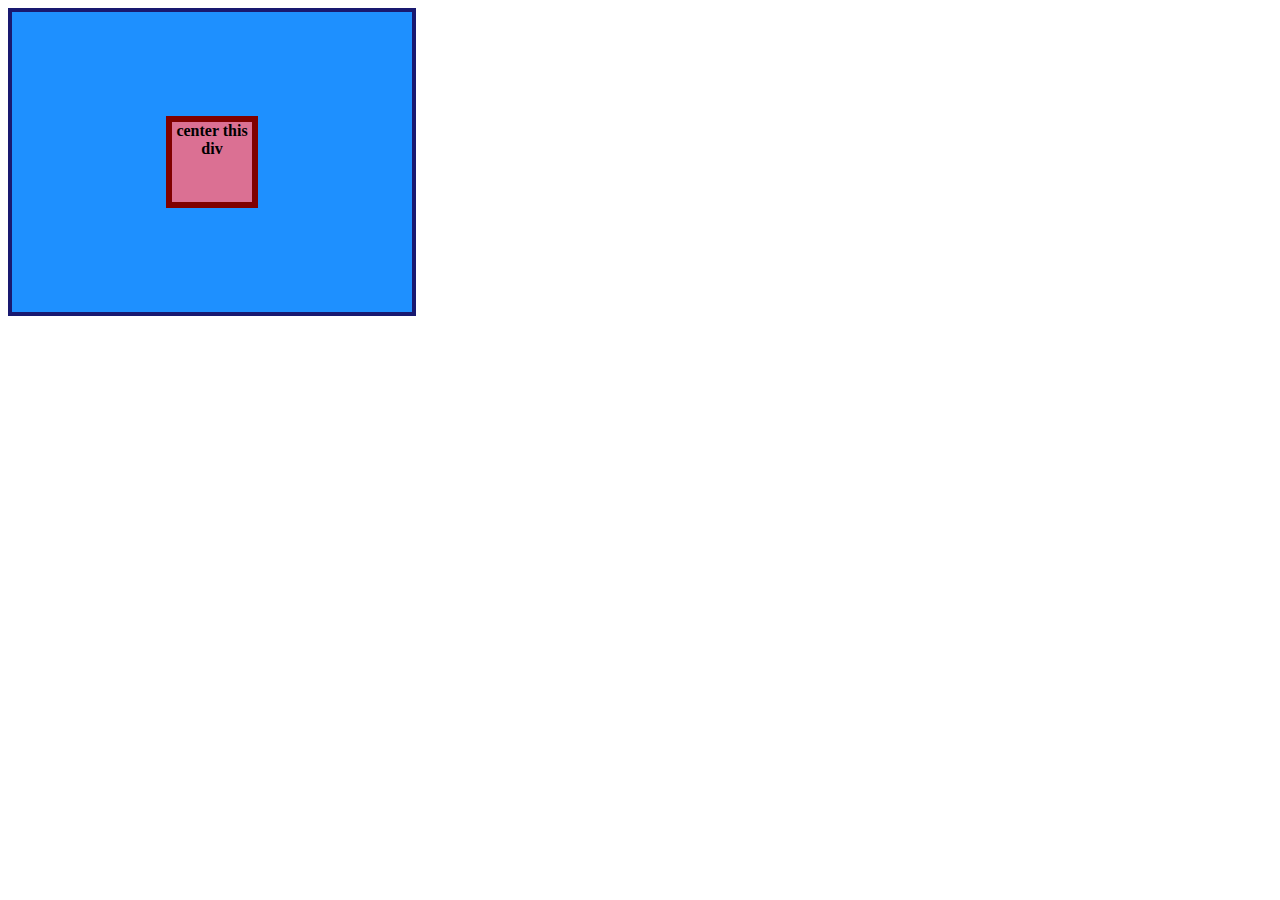
<file: flex/01-flex-center/index.html>
<!DOCTYPE html>
<html lang="en">

<head>
  <meta charset="UTF-8">
  <meta http-equiv="X-UA-Compatible" content="IE=edge">
  <meta name="viewport" content="width=device-width, initial-scale=1.0">
  <title>CENTER THIS DIV</title>
  <link rel="stylesheet" href="style.css">
</head>

<body>
  <div class="container">
    <div class="box">center this div</div>
  </div>
</body>

</html>
</file>
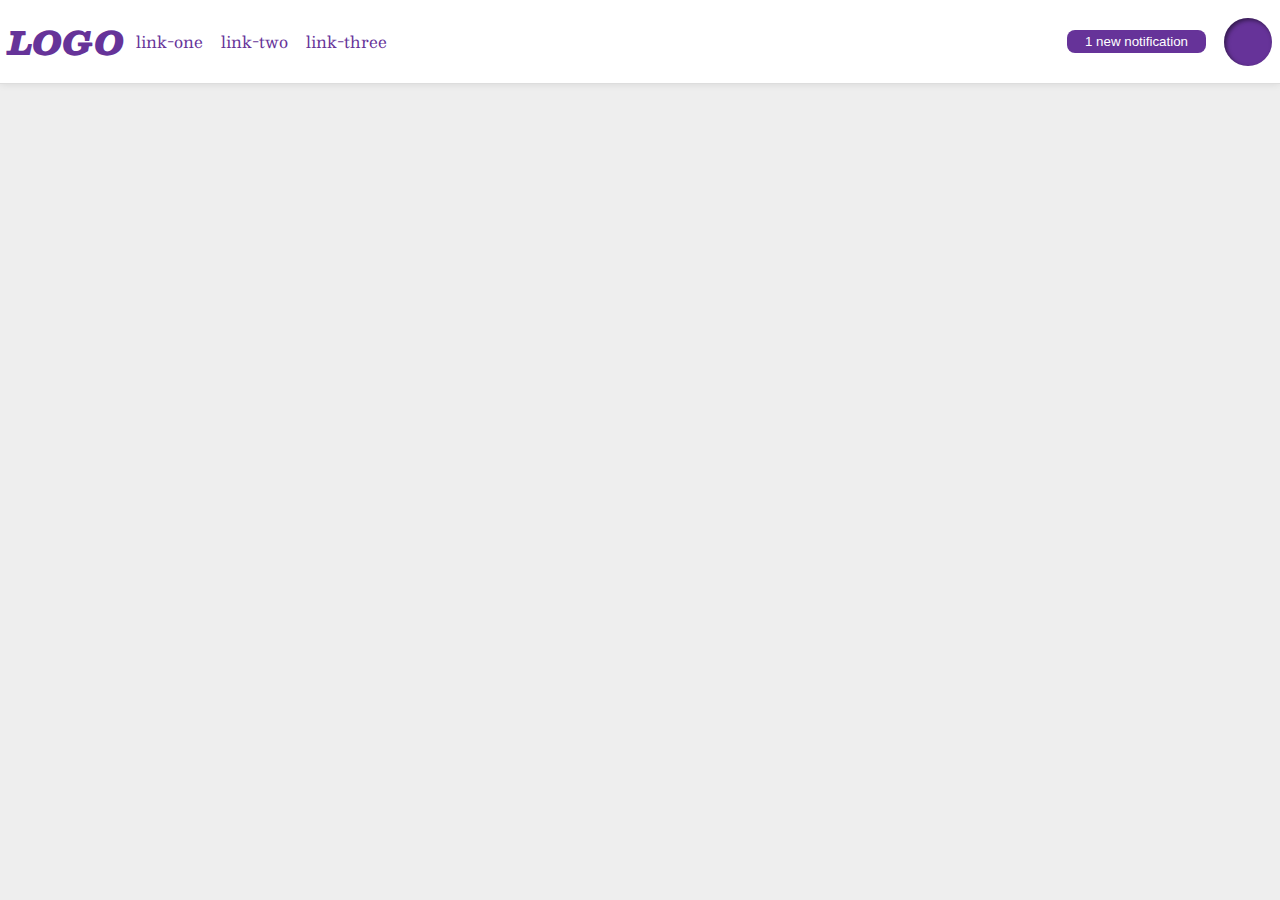
<file: flex/03-flex-header-2/index.html>
<!DOCTYPE html>
<html lang="en">

<head>
  <meta charset="UTF-8">
  <meta http-equiv="X-UA-Compatible" content="IE=edge">
  <meta name="viewport" content="width=device-width, initial-scale=1.0">
  <title>Flex Header 2</title>
  <link rel="stylesheet" href="style.css">
</head>

<body>
  <div class="header">
    <div class="left-links">
      <div class="logo">
        LOGO
      </div>
      <ul class="links">
        <li><a href="google.com">link-one</a></li>
        <li><a href="google.com">link-two</a></li>
        <li><a href="google.com">link-three</a></li>
      </ul>
    </div>
    <div class="right-links">
      <button class="notifications">
        1 new notification
      </button>
      <div class="profile-image"></div>
    </div>
  </div>
</body>

</html>
</file>
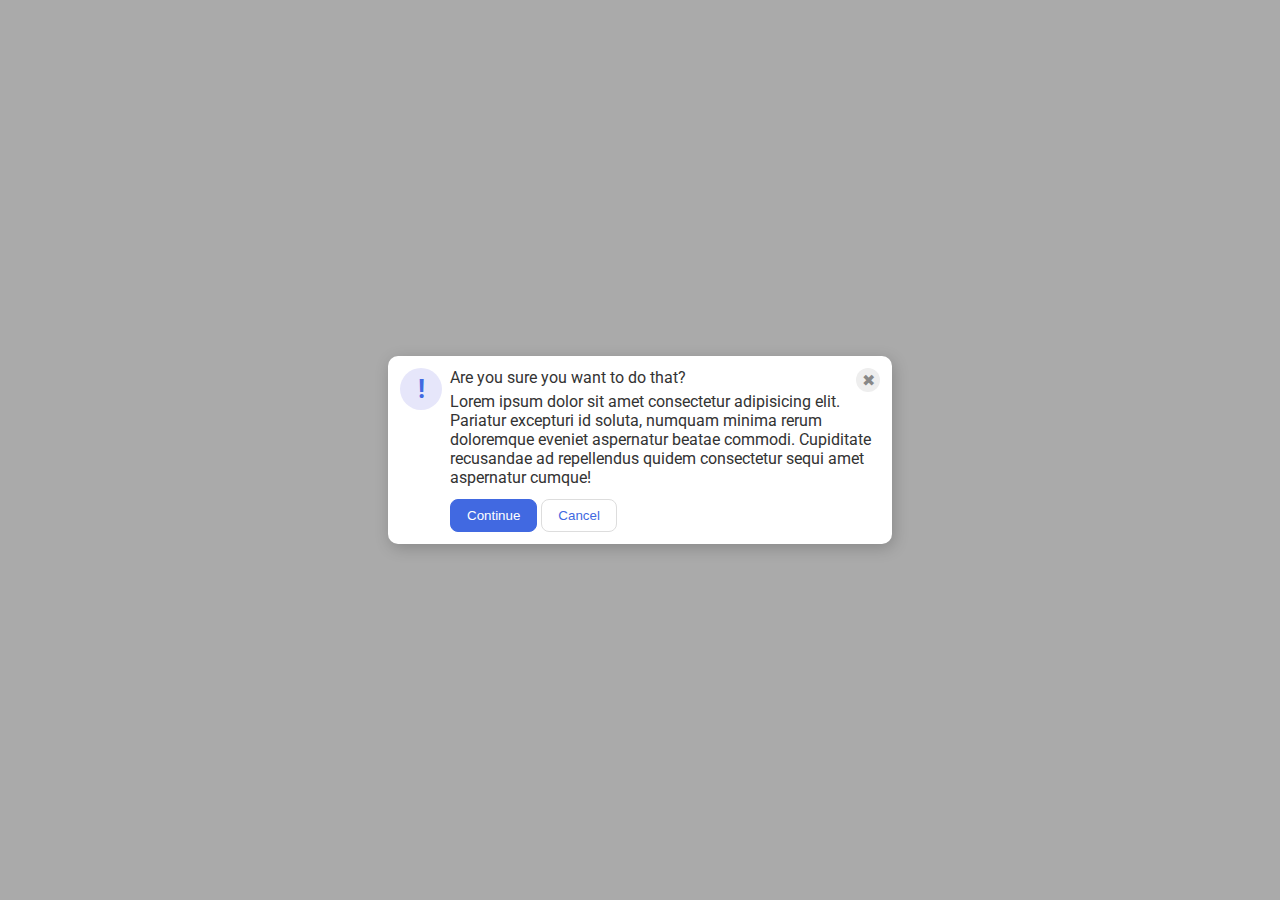
<file: flex/05-flex-modal/index.html>
<!DOCTYPE html>
<html lang="en">

<head>
  <meta charset="UTF-8">
  <meta http-equiv="X-UA-Compatible" content="IE=edge">
  <meta name="viewport" content="width=device-width, initial-scale=1.0">
  <link rel="stylesheet" href="style.css">
  <title>Modal</title>
</head>

<body>
  <div class="modal">
    <div class="icon">!</div>
    <div class="content">
      <div class="confirmation">
        <div class="header">Are you sure you want to do that?</div>
        <div class="close-button">✖</div>
      </div>
      <div class="text">Lorem ipsum dolor sit amet consectetur adipisicing elit. Pariatur excepturi id soluta, numquam
        minima rerum doloremque eveniet aspernatur beatae commodi. Cupiditate recusandae ad repellendus quidem
        consectetur
        sequi amet aspernatur cumque!</div>
      <button class="continue">Continue</button>
      <button class="cancel">Cancel</button>
    </div>
  </div>
</body>

</html>
</file>
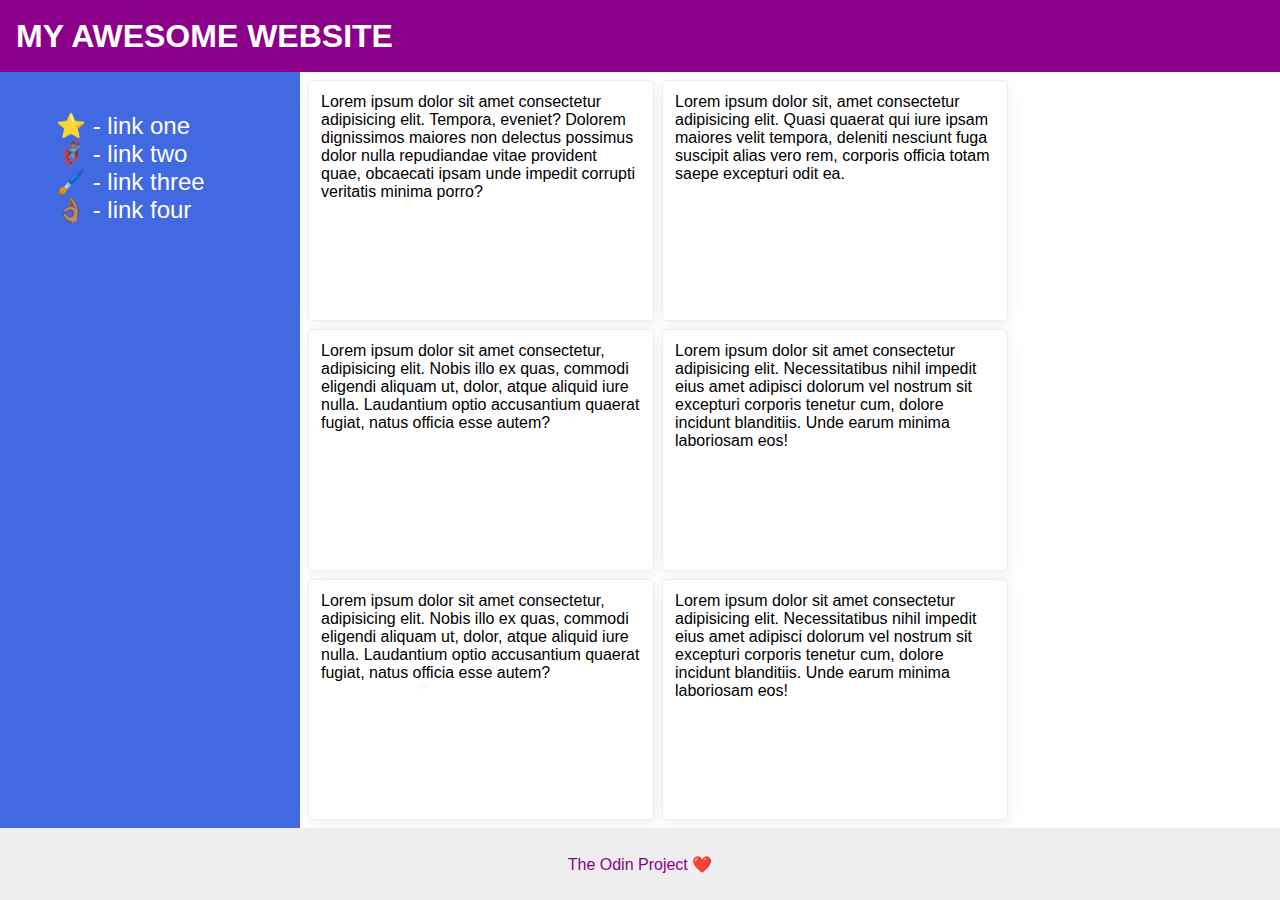
<file: flex/07-flex-layout-2/index.html>
<!DOCTYPE html>
<html lang="en">

<head>
  <meta charset="UTF-8">
  <meta http-equiv="X-UA-Compatible" content="IE=edge">
  <meta name="viewport" content="width=device-width, initial-scale=1.0">
  <title>The Holy Grail</title>
  <link rel="stylesheet" href="style.css">
</head>

<body>
  <div class="header">
    MY AWESOME WEBSITE
  </div>
  <div class="main-content">
    <div class="sidebar">
      <ul>
        <li><a href="#">⭐ - link one</a></li>
        <li><a href="#">🦸🏽‍♂️ - link two</a></li>
        <li><a href="#">🖌️ - link three</a></li>
        <li><a href="#">👌🏽 - link four</a></li>
      </ul>
    </div>
    <div class="card-container">
      <div class="card">Lorem ipsum dolor sit amet consectetur adipisicing elit. Tempora, eveniet? Dolorem dignissimos
        maiores non delectus possimus dolor nulla repudiandae vitae provident quae, obcaecati ipsam unde impedit
        corrupti
        veritatis minima porro?</div>
      <div class="card">Lorem ipsum dolor sit, amet consectetur adipisicing elit. Quasi quaerat qui iure ipsam maiores
        velit
        tempora, deleniti nesciunt fuga suscipit alias vero rem, corporis officia totam saepe excepturi odit ea.</div>
      <div class="card">Lorem ipsum dolor sit amet consectetur, adipisicing elit. Nobis illo ex quas, commodi eligendi
        aliquam ut, dolor, atque aliquid iure nulla. Laudantium optio accusantium quaerat fugiat, natus officia esse
        autem?
      </div>
      <div class="card">Lorem ipsum dolor sit amet consectetur adipisicing elit. Necessitatibus nihil impedit eius amet
        adipisci dolorum vel nostrum sit excepturi corporis tenetur cum, dolore incidunt blanditiis. Unde earum minima
        laboriosam eos!</div>
      <div class="card">Lorem ipsum dolor sit amet consectetur, adipisicing elit. Nobis illo ex quas, commodi eligendi
        aliquam ut, dolor, atque aliquid iure nulla. Laudantium optio accusantium quaerat fugiat, natus officia esse
        autem?
      </div>
      <div class="card">Lorem ipsum dolor sit amet consectetur adipisicing elit. Necessitatibus nihil impedit eius amet
        adipisci dolorum vel nostrum sit excepturi corporis tenetur cum, dolore incidunt blanditiis. Unde earum minima
        laboriosam eos!</div>
    </div>
  </div>
  <div class="footer">
    The Odin Project ❤️
  </div>
</body>

</html>
</file>
<file: flex/01-flex-center/style.css>
.container {
  display: flex;
  justify-content: center;
  align-items: center;
  background: dodgerblue;
  border: 4px solid midnightblue;
  width: 400px;
  height: 300px;
}

.box {
  background: palevioletred;
  font-weight: bold;
  text-align: center;
  border: 6px solid maroon;
  width: 80px;
  height: 80px;
}
</file>
<file: flex/03-flex-header-2/style.css>
/* this is some magical font-importing.  
you'll learn about it later. */
@import url('https://fonts.googleapis.com/css2?family=Besley:ital,wght@0,400;1,900&display=swap');

body {
  margin: 0;
  background: #eee;
  font-family: Besley, serif;
}

.header {
  background: white;
  border-bottom: 1px solid #ddd;
  box-shadow: 0 0 8px rgba(0, 0, 0, .1);
}

.profile-image {
  background: rebeccapurple;
  box-shadow: inset 2px 2px 4px rgba(0, 0, 0, .5);
  border-radius: 50%;
  width: 48px;
  height: 48px;
}

.logo {
  color: rebeccapurple;
  font-size: 32px;
  font-weight: 900;
  font-style: italic;
}

button {
  border: none;
  border-radius: 8px;
  background: rebeccapurple;
  color: white;
  padding: 4px 18px;
}

a {
  /* this removes the line under our links */
  text-decoration: none;
  color: rebeccapurple;
}

ul {
  list-style-type: none;
}

/* Solucao */

.header {
  display: flex;
  justify-content: space-between;
}

.links {
  display: flex;
  gap: 18px;
  padding: 12px;
}

.right-links {
  display: flex;
  gap: 18px;
  align-items: center;
  padding: 0 8px;
}

.left-links {
  display: flex;
  align-items: center;
  padding-left: 8px;
}
</file>
<file: flex/05-flex-modal/style.css>
@import url('https://fonts.googleapis.com/css2?family=Roboto:wght@400;700&display=swap');

html,
body {
  height: 100%;
}

body {
  font-family: Roboto, sans-serif;
  margin: 0;
  background: #aaa;
  color: #333;
  /* I'll give you this one for free lol */
  display: flex;
  align-items: center;
  justify-content: center;
}

.modal {
  background: white;
  width: 480px;
  border-radius: 10px;
  box-shadow: 2px 4px 16px rgba(0, 0, 0, .2);
}

.icon {
  color: royalblue;
  font-size: 26px;
  font-weight: 700;
  background: lavender;
  width: 42px;
  height: 42px;
  border-radius: 50%;
  display: flex;
  align-items: center;
  justify-content: center;
}

.close-button {
  background: #eee;
  border-radius: 50%;
  color: #888;
  font-weight: 400;
  font-size: 16px;
  height: 24px;
  width: 24px;
  display: flex;
  align-items: center;
  justify-content: center;
}

button {
  padding: 8px 16px;
  border-radius: 8px;
}

button.continue {
  background: royalblue;
  border: 1px solid royalblue;
  color: white;
}

button.cancel {
  background: white;
  border: 1px solid #ddd;
  color: royalblue;
}

.modal {
  display: flex;
  padding: 12px;
  gap: 8px;
}

.icon {
  flex-shrink: 0;
}

.confirmation {
  display: flex;
  justify-content: space-between;
}

.text {
  margin-bottom: 12px;
}
</file>
<file: flex/07-flex-layout-2/style.css>
body {
  font-family: -apple-system, BlinkMacSystemFont, 'Segoe UI', Roboto, Oxygen, Ubuntu, Cantarell, 'Open Sans', 'Helvetica Neue', sans-serif;
  margin: 0;
  min-height: 100vh;
}

.header {
  height: 72px;
  background: darkmagenta;
  color: white;
}

.footer {
  height: 72px;
  background: #eee;
  color: darkmagenta;
}

.sidebar {
  width: 300px;
  background: royalblue;
  box-sizing: border-box;
}

.card {
  border: 1px solid #eee;
  box-shadow: 2px 4px 16px rgba(0, 0, 0, .06);
  border-radius: 4px;
}

body {
  display: flex;
  flex-direction: column;
}

.main-content {
  display: flex;
  flex: 1;
}

.card-container {
  padding: 8px;
  gap: 8px;
  display: flex;
  flex: 1;
  flex-wrap: wrap;
}

.card {
  max-width: 320px;
  padding: 12px;
}

.header {
  display: flex;
  align-items: center;
  font-size: 32px;
  font-weight: 900;
  padding-left: 16px;
}

.footer {
  display: flex;
  align-items: center;
  justify-content: center;
}

.sidebar {
  flex-shrink: 0;
  max-width: 300px;
  font-size: 24px;
  padding: 16px;
}

a {
  text-decoration: none;
  color: white;
}

li {
  list-style: none;
}
</file>
